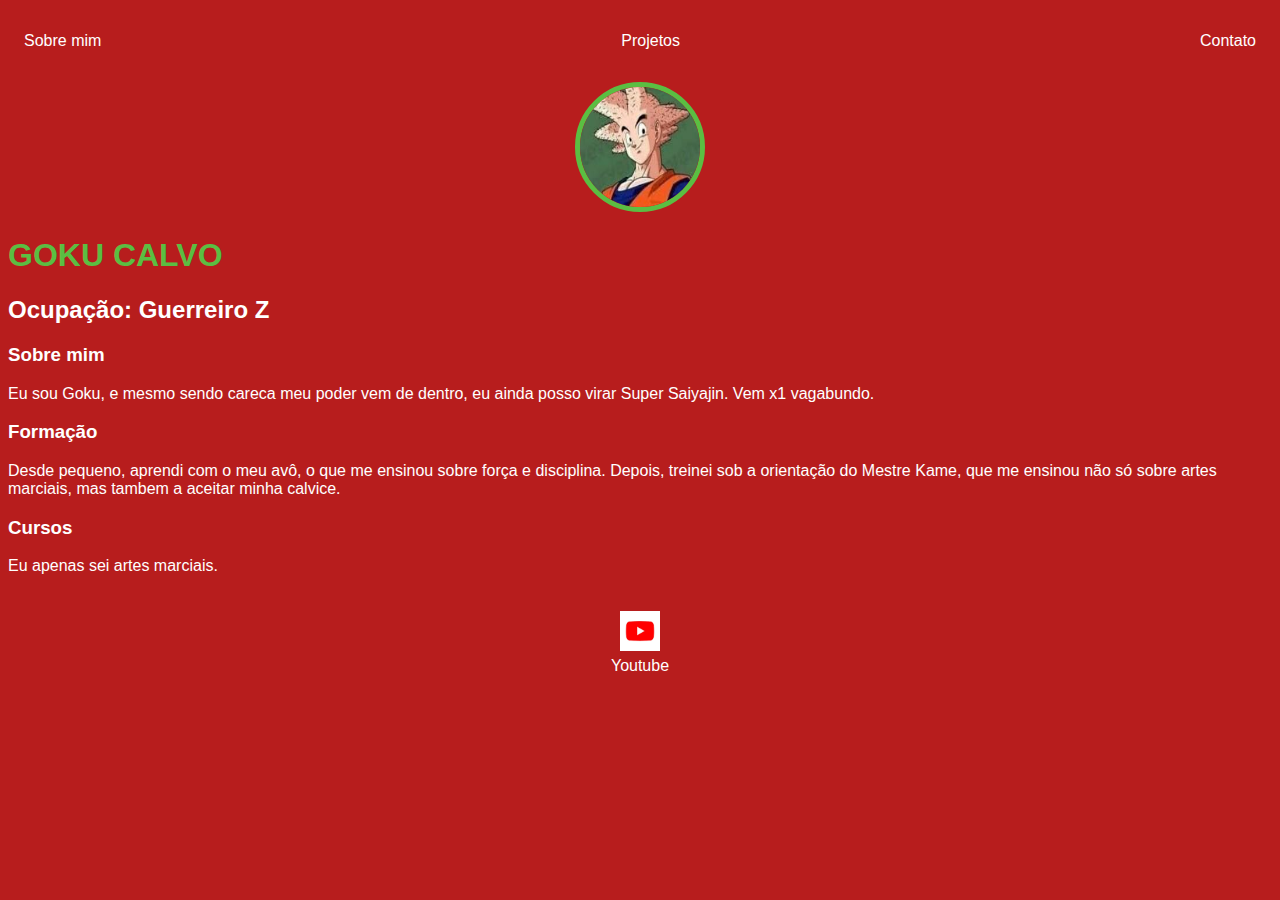
<file: index.html>
<!DOCTYPE html>
<html lang="pt-br">
<head>
    <meta charset="UTF-8">
    <meta name="viewport" content="width=device-width, initial-scale=1.0">
    <title>GOKU CALVO</title>
    <link rel="stylesheet" href="index.css">
</head>
<body>
    <div class="container">
        <nav>
            <ul>
                <li>
                    <a href="index.html">Sobre mim</a>
                </li>
                <li>
                    <a href="projetos.html">Projetos</a>
                </li>
                <li>
                    <a href="contato.html">Contato</a>
                </li>
            </ul>
        </nav>

        <header>
            <div class="center">
                <img src="./img/goku.png"></img>
            </div>
            <h1>GOKU CALVO</h1>
            <h2>Ocupação: Guerreiro Z</h2>
        </header>

        <main>
            <section>
                <h3>Sobre mim</h3>
                <p>
                    Eu sou Goku, e mesmo sendo careca meu poder vem de dentro, eu ainda posso virar Super Saiyajin. Vem x1 vagabundo.
                </p>
            </section>
            <section>
                <h3>Formação</h3>
                <p>
                    Desde pequeno, aprendi com o meu avô, o que me ensinou sobre força e disciplina. Depois, treinei sob a orientação do Mestre Kame, que me ensinou não só sobre artes marciais, mas tambem a aceitar minha calvice.
                </p>
            </section>
            <section>
                <h3>Cursos</h3>
                <p>
                    Eu apenas sei artes marciais.
                </p>
            </section>
        </main>
        <footer>
            <a href="https://www.youtube.com/" target="_blank">
                <img src="./img/youtube.png" alt="">
                <p>Youtube</p>
            </a>        
        </footer>
    </div>
</body>
</html>
</file>
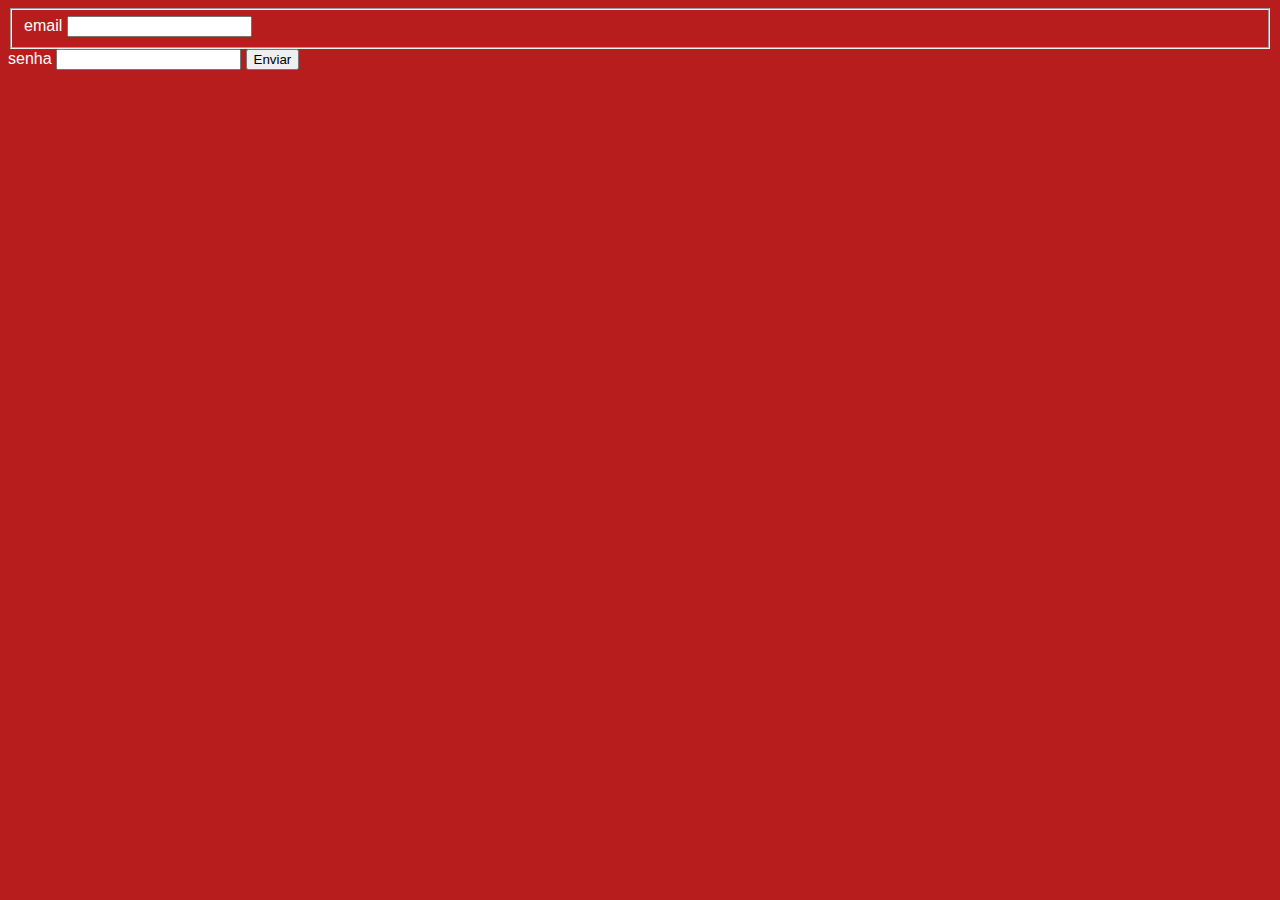
<file: contato.html>
<!DOCTYPE html>
<html lang="en">
<head>
    <meta charset="UTF-8">
    <meta name="viewport" content="width=device-width, initial-scale=1.0">
    <title>Contato goku calvo</title>
    <link rel="stylesheet" href="index.css">
    <link rel="stylesheet" href="index.html">
</head>
<body>

    <fieldset>
        <div>
            <label>email</label>
            <input type="email" name="email" id="email">
        </div>
    </fieldset>
    <div>
        <label>senha</label>
        <input type="text" name="digite" id="digite">
        <button type="submit">Enviar</button>
    </div>
    </fieldset>
    
</body>
</html>
</file>
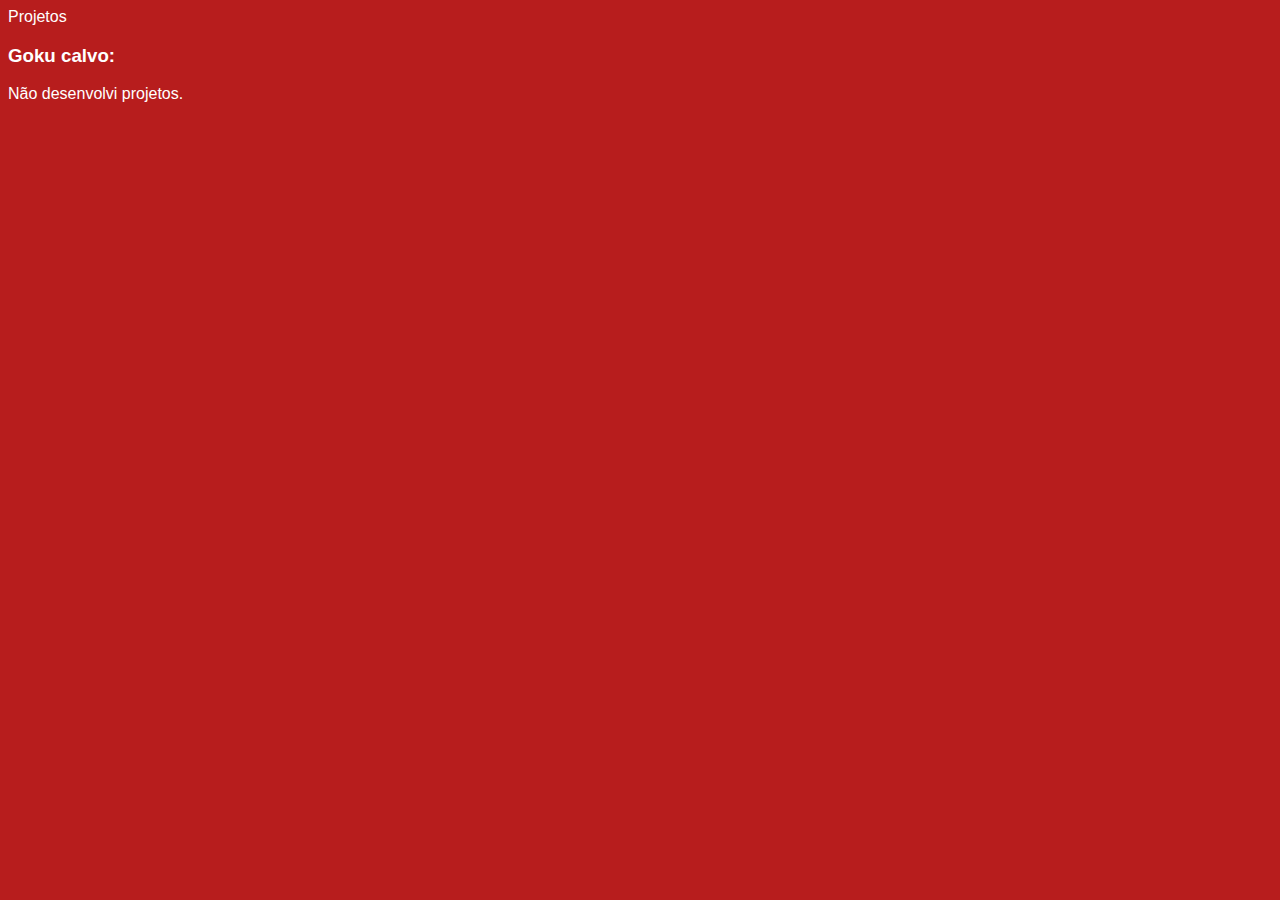
<file: projetos.html>
<!DOCTYPE html>
<html lang="pt-br">
<head>
    <meta charset="UTF-8">
    <meta name="viewport" content="width=device-width, initial-scale=1.0">
    <title>Projetos goku calvo</title>
    <link rel="stylesheet" href="index.css">
    <link rel="stylesheet" href="index.html">
</head>
<body>
</ul>
</nav>
<body>
</html>
        <a href="projetos.html"> Projetos</a>
    </li>
    <h3>Goku calvo:</h3>
    <p>
        Não desenvolvi projetos.
    
</body>
</html>
</file>
<file: index.css>
body {
    color: white;
    background-color: rgb(183, 29, 29);
    background-image: url();
    font-family: Arial, Helvetica, sans-serif;
}

ul {
display: flex;
justify-content: space-between;
list-style: none;
align-items: center;
padding: 16px;
}

a {
    color: white;
    text-decoration: none;
}

header img {
    width:120px;
    height: 120px;
    border-radius: 50%;
    border: 5px solid  #5bbe42;
}

.center {
    text-align: center;
    }

    h1 {
        color: #5bbe42;
}

footer img {
    width: 40px;
    height: 40px;
}

footer {
    display: flex;
    justify-content: center;
}

footer p {
    margin-top: 2px;
}

footer a {
    margin: 20px;
    text-align: center;
}

footer p {
    margin-top: 2px;
}

.conteiner {
    padding: 0px 50px;
}

nav a:hover {
    color:#5bbe42
}
</file>
